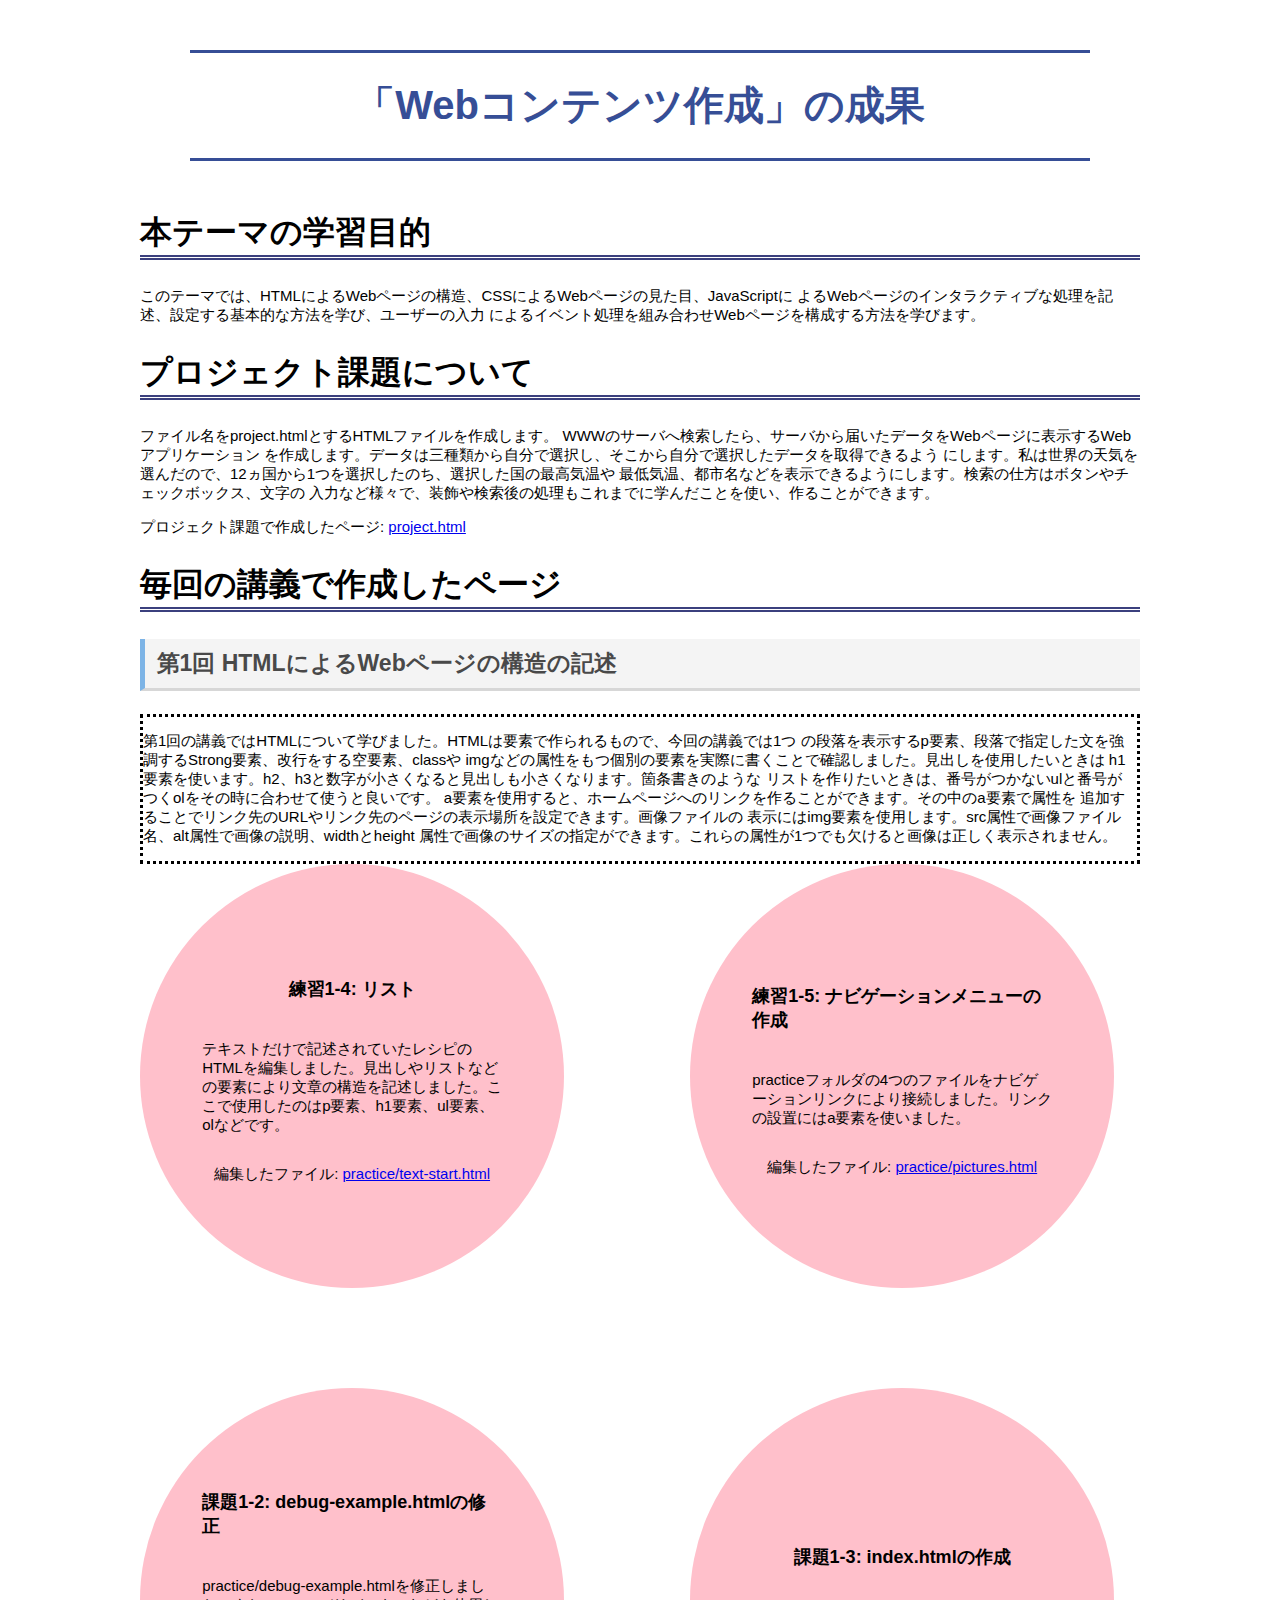
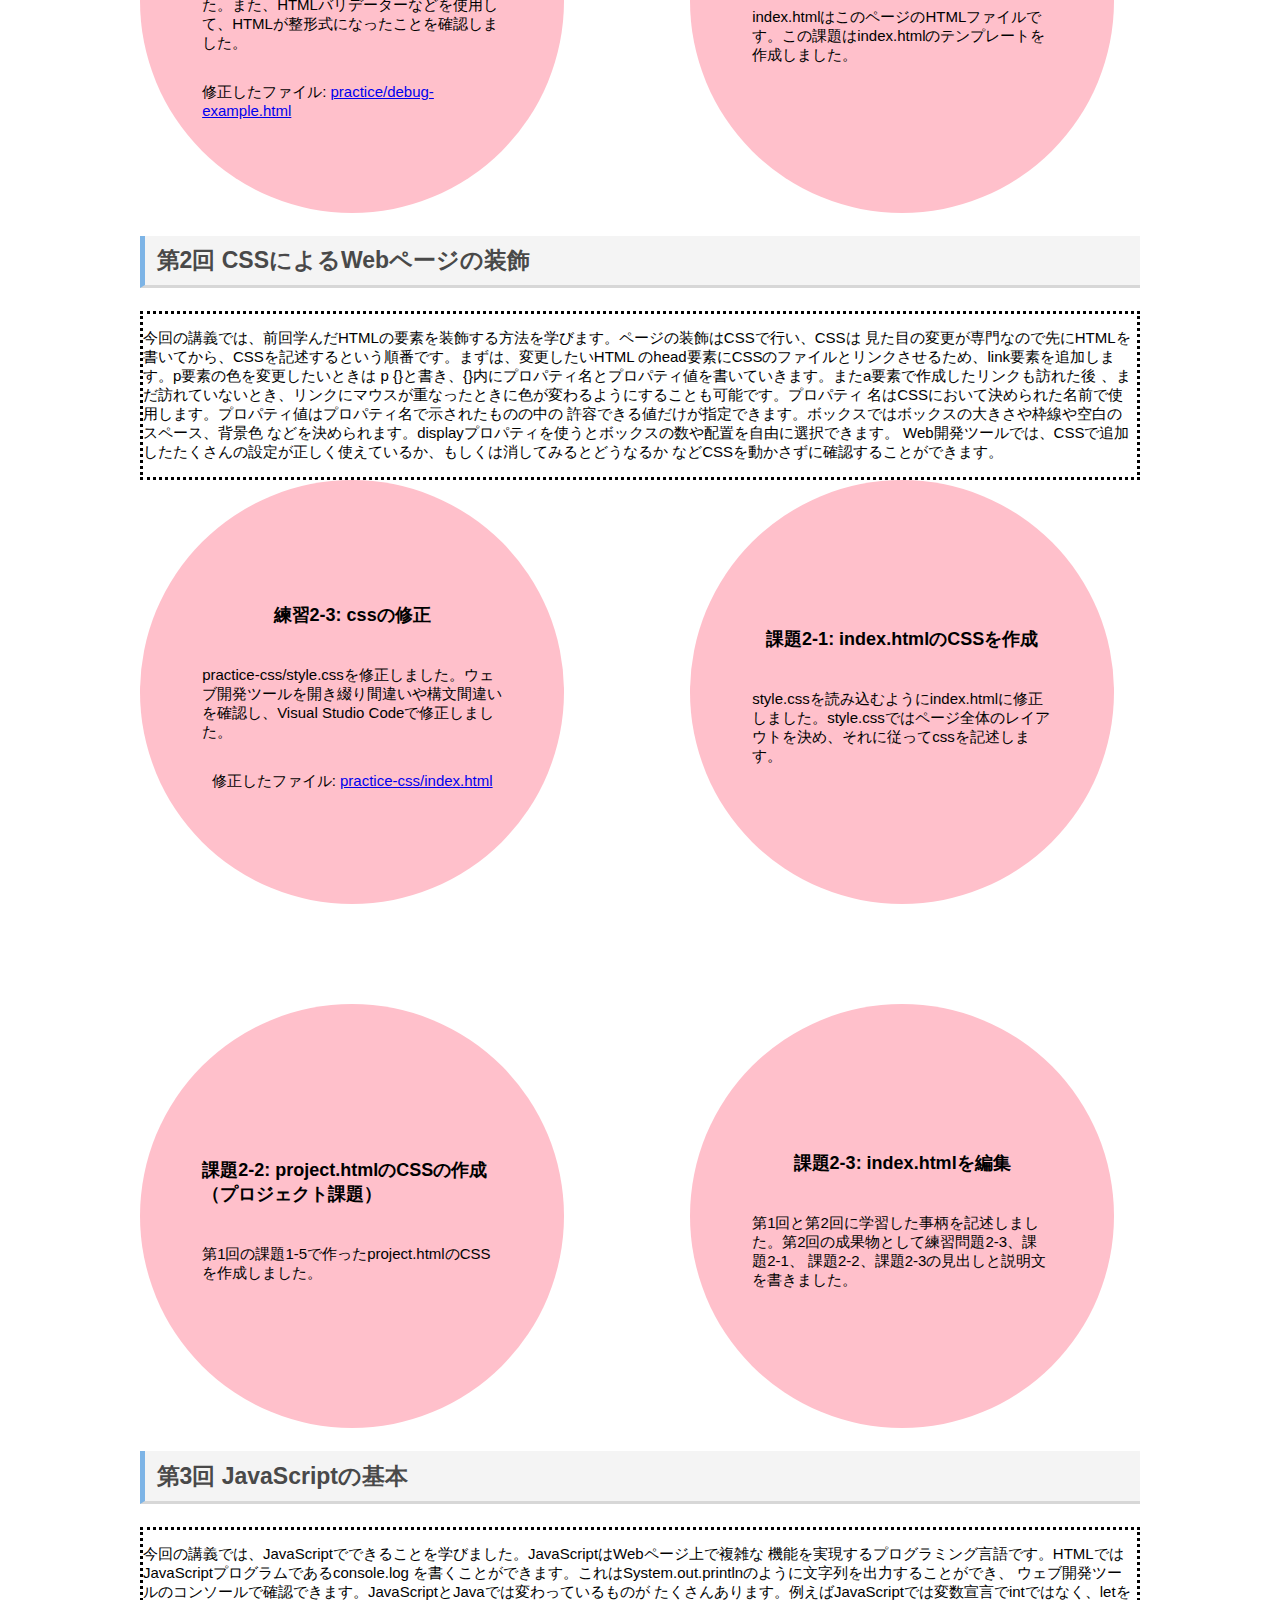
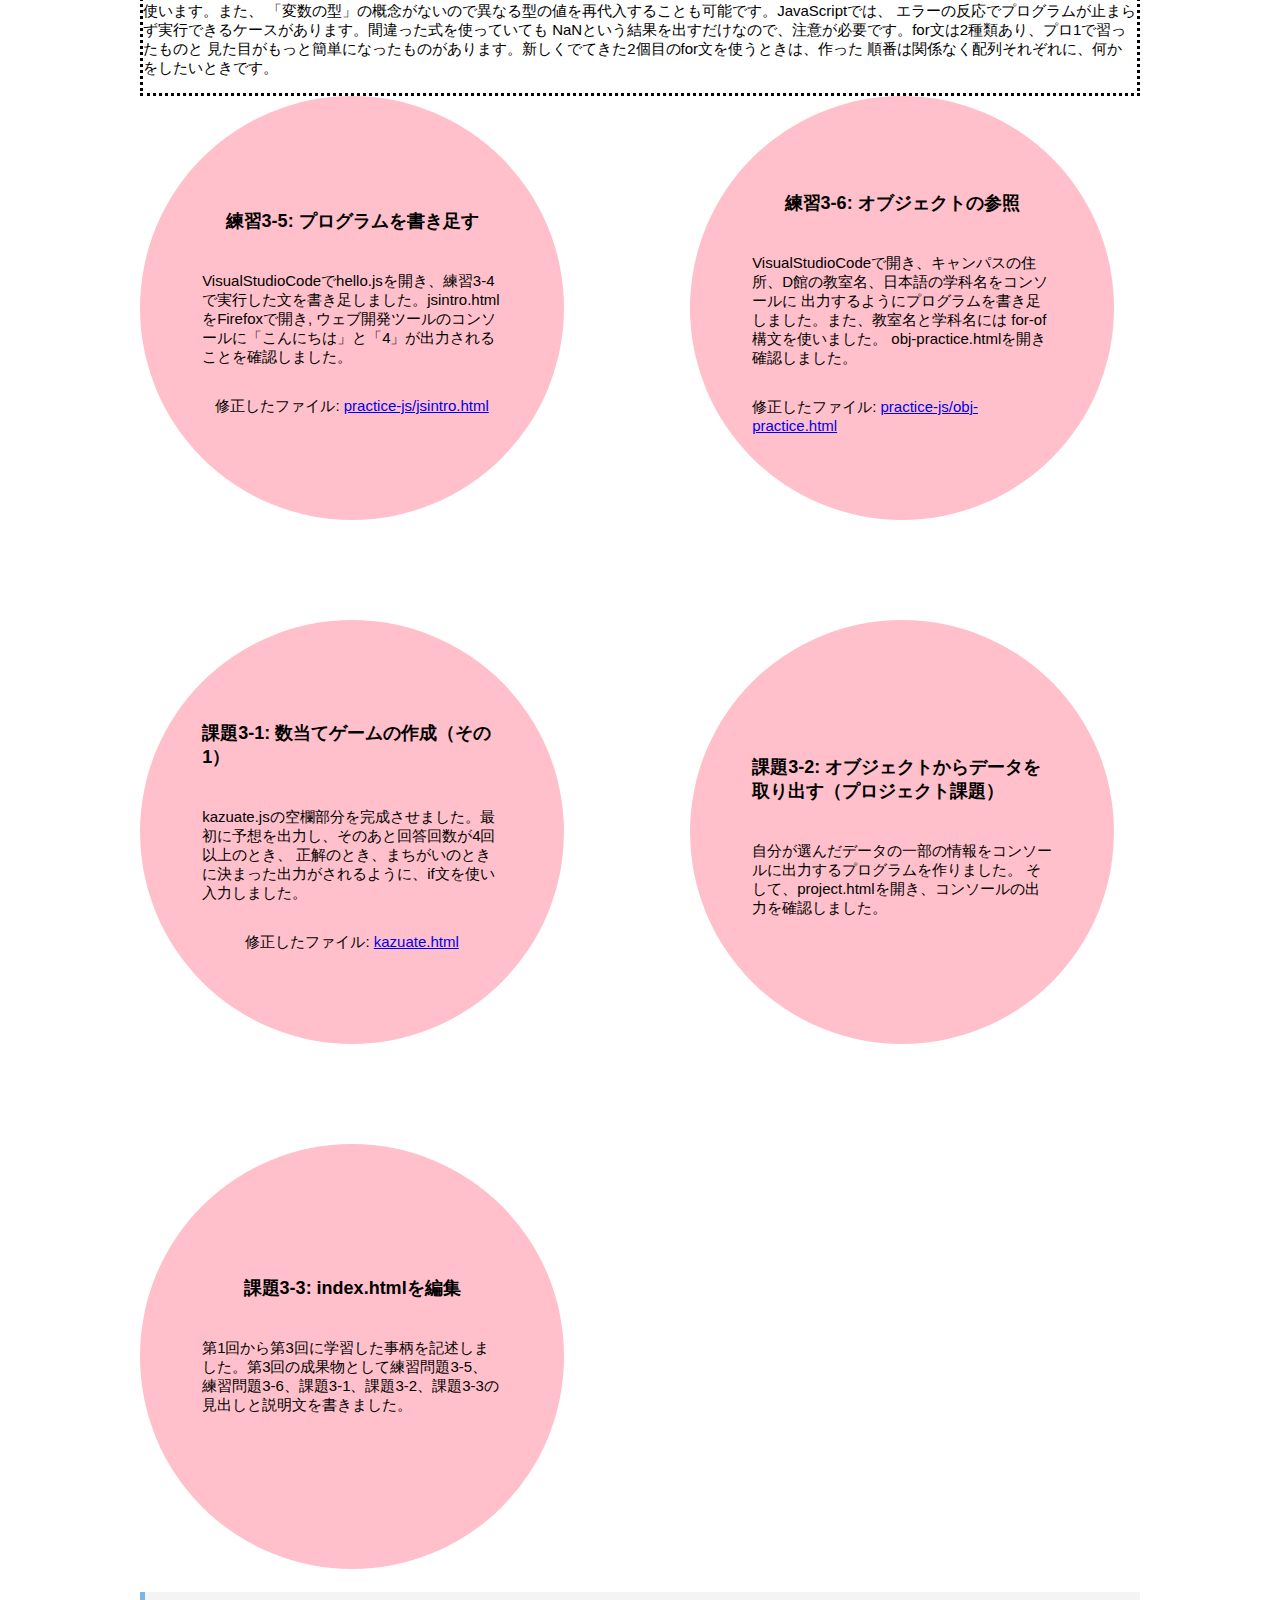
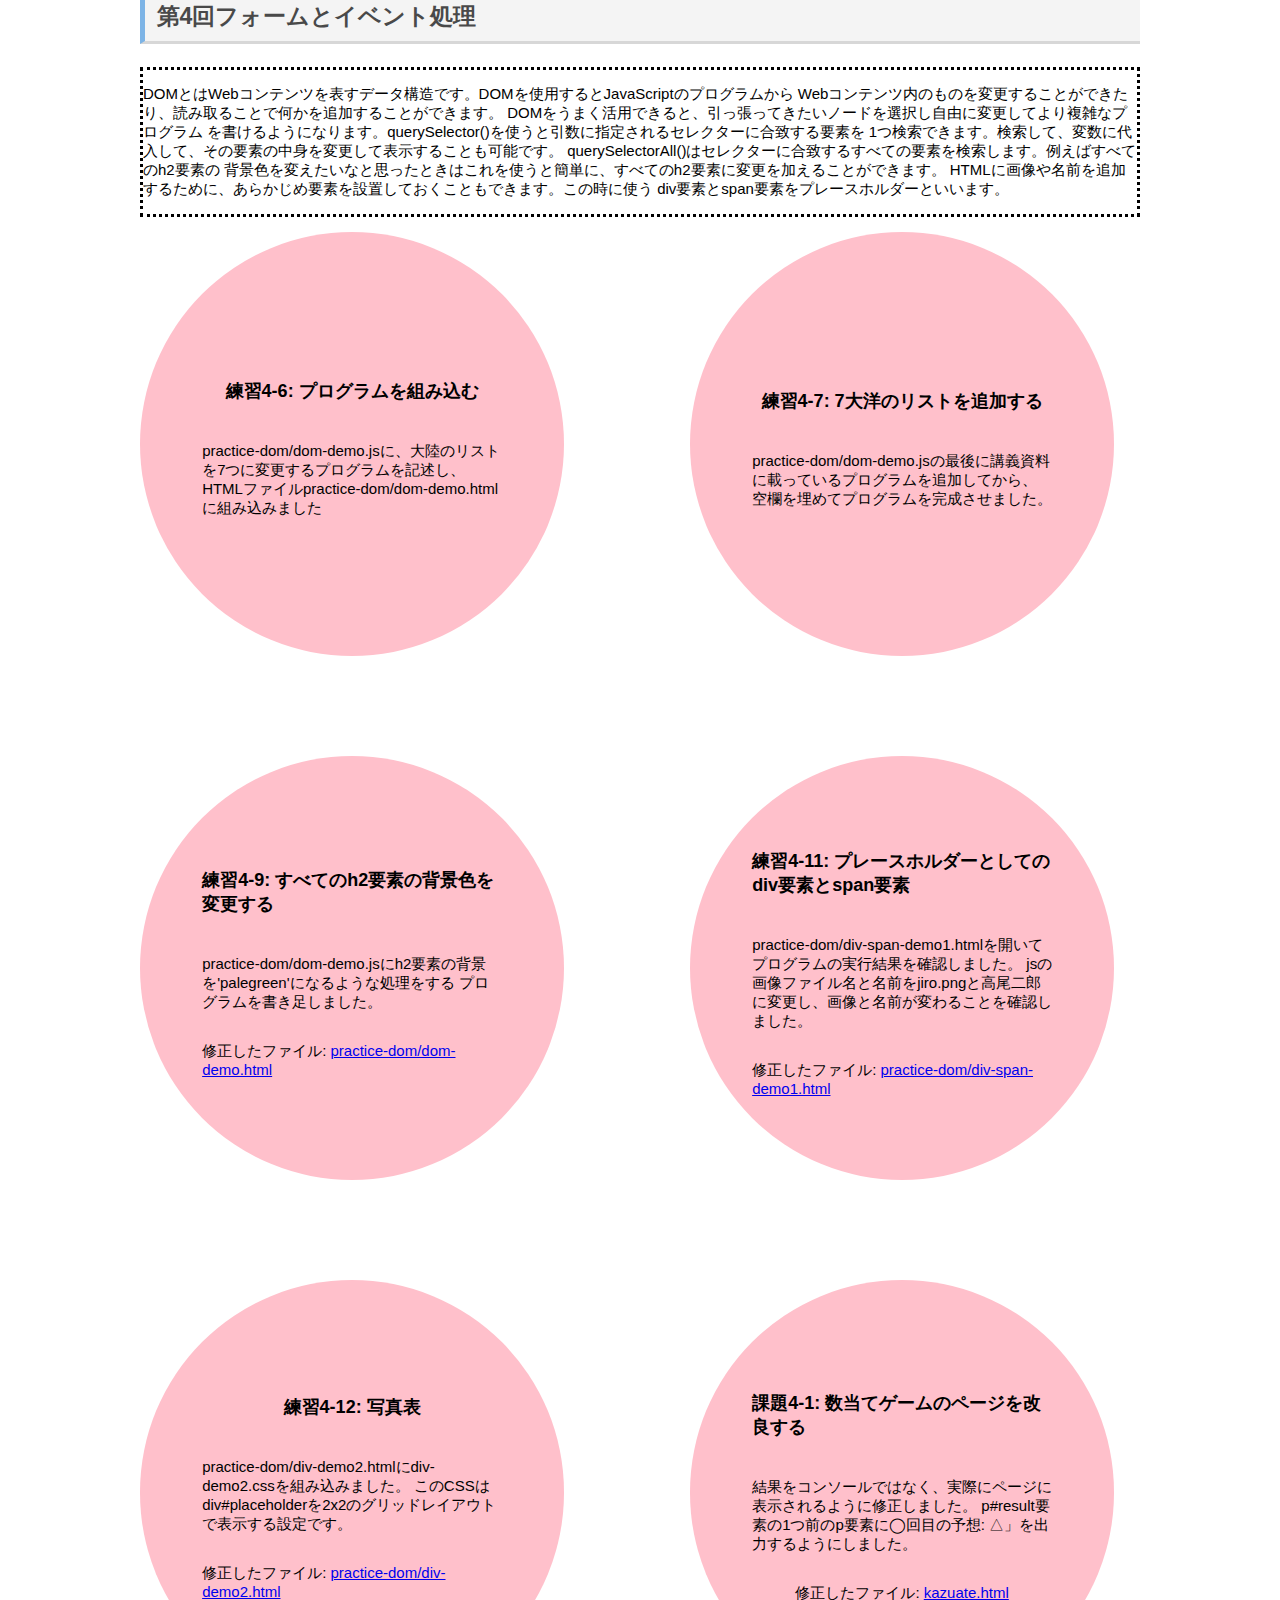
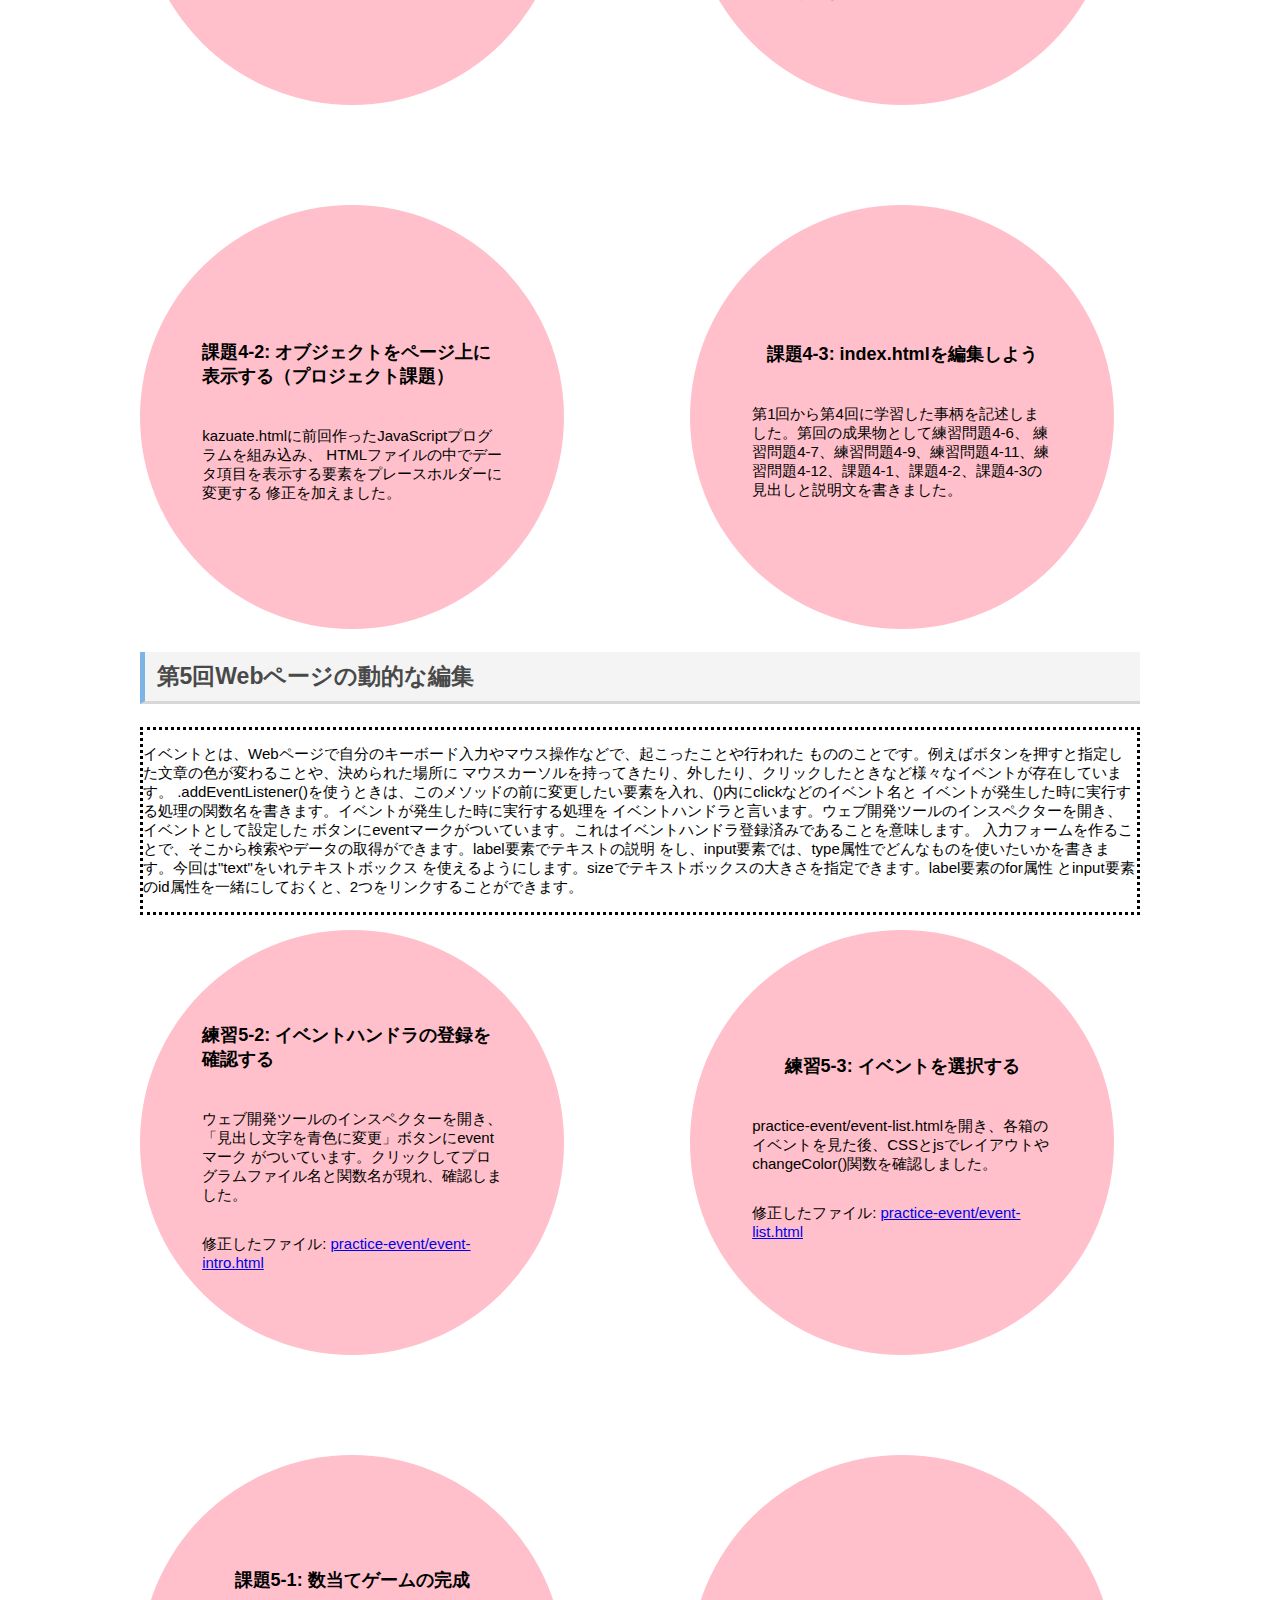
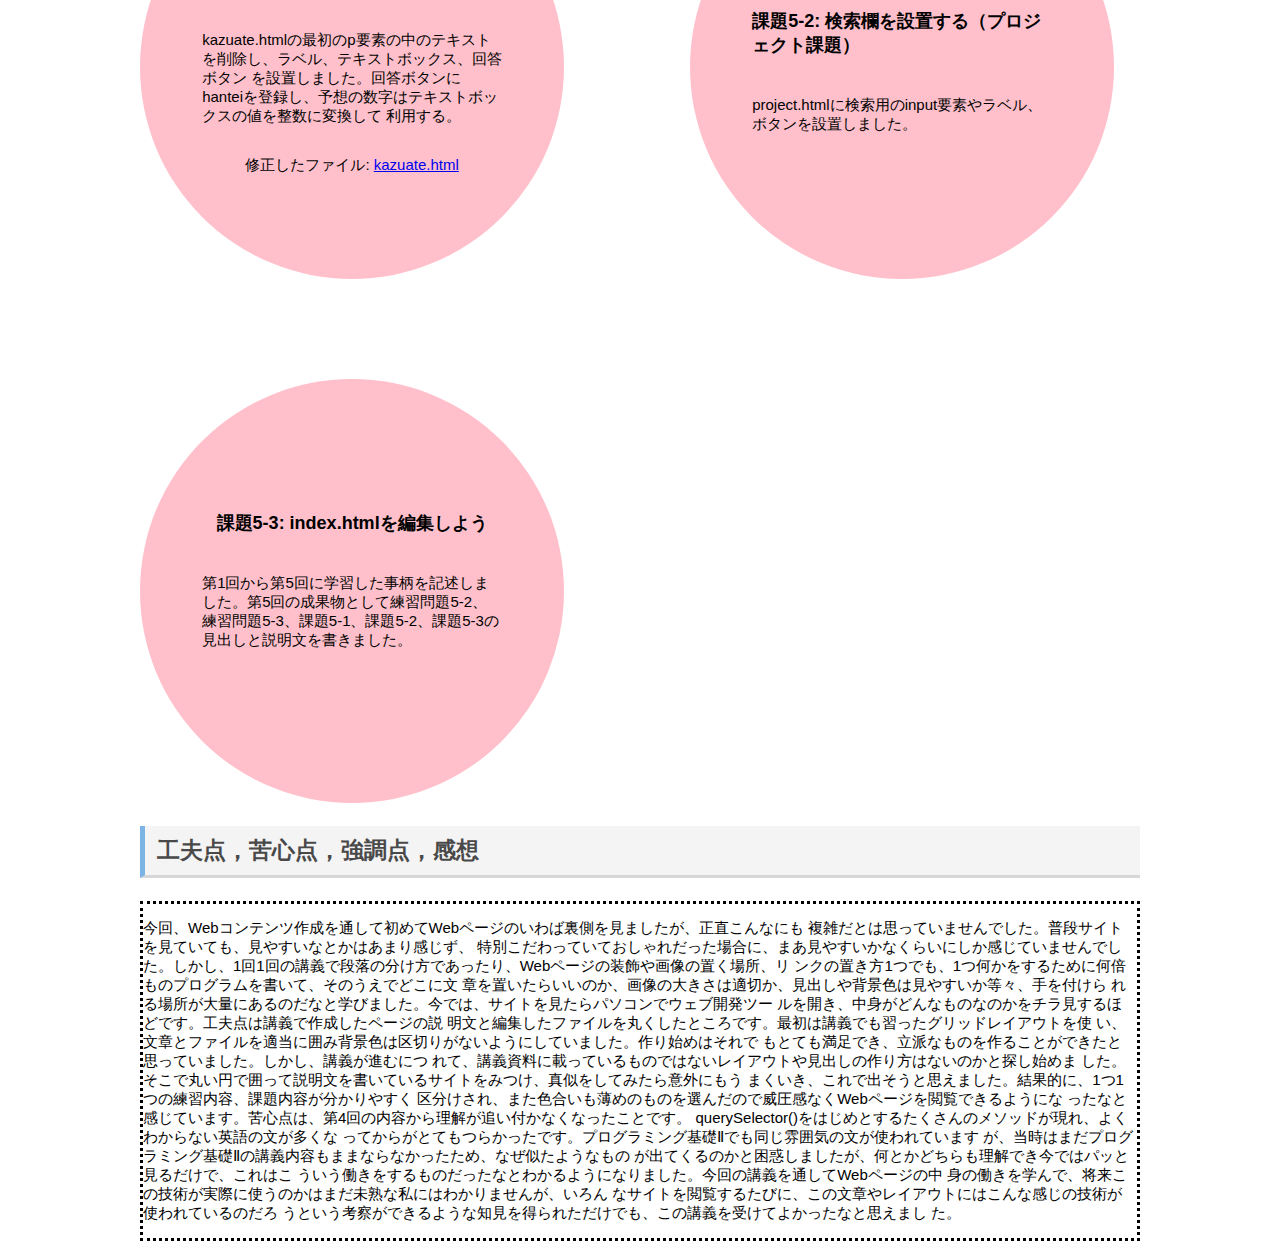
<file: index.html>
<!DOCTYPE html>
<html>
  <head>
    <meta charset="utf-8">
    <title>My test page</title>
    <link rel="stylesheet" href="style.css">
  </head>
  <body>
    <div class="daimei1">
      <h1>「Webコンテンツ作成」の成果</h1>
    </div>

    <div class="daimei2">
      <h2>本テーマの学習目的</h2>
    </div>

    <p>このテーマでは、HTMLによるWebページの構造、CSSによるWebページの見た目、JavaScriptに
        よるWebページのインタラクティブな処理を記述、設定する基本的な方法を学び、ユーザーの入力
        によるイベント処理を組み合わせWebページを構成する方法を学びます。
      </p>

    <div class="daimei2">
      <h2>プロジェクト課題について</h2>     
    </div>
    
    <p>ファイル名をproject.htmlとするHTMLファイルを作成します。
        WWWのサーバへ検索したら、サーバから届いたデータをWebページに表示するWebアプリケーション
        を作成します。データは三種類から自分で選択し、そこから自分で選択したデータを取得できるよう
        にします。私は世界の天気を選んだので、12ヵ国から1つを選択したのち、選択した国の最高気温や
        最低気温、都市名などを表示できるようにします。検索の仕方はボタンやチェックボックス、文字の
        入力など様々で、装飾や検索後の処理もこれまでに学んだことを使い、作ることができます。
      </p>
    <p>プロジェクト課題で作成したページ:
    <a href="project.html"target="_blank">project.html</a></p>

    <div class="daimei2">
      <h2>毎回の講義で作成したページ</h2>
    </div>

    <h3>第1回 HTMLによるWebページの構造の記述</h3>

      <div class="naiyo">
        <p>第1回の講義ではHTMLについて学びました。HTMLは要素で作られるもので、今回の講義では1つ
          の段落を表示するp要素、段落で指定した文を強調するStrong要素、改行をする空要素、classや
          imgなどの属性をもつ個別の要素を実際に書くことで確認しました。見出しを使用したいときは
          h1要素を使います。h2、h3と数字が小さくなると見出しも小さくなります。箇条書きのような
          リストを作りたいときは、番号がつかないulと番号がつくolをその時に合わせて使うと良いです。
          a要素を使用すると、ホームページへのリンクを作ることができます。その中のa要素で属性を
          追加することでリンク先のURLやリンク先のページの表示場所を設定できます。画像ファイルの
          表示にはimg要素を使用します。src属性で画像ファイル名、alt属性で画像の説明、widthとheight
          属性で画像のサイズの指定ができます。これらの属性が1つでも欠けると画像は正しく表示されません。
        </p>
      </div>

    <div class="zentai1">

      <div class="box">
        <h4>練習1-4: リスト</h4>

        <p>テキストだけで記述されていたレシピのHTMLを編集しました。見出しやリストなどの要素により文章の構造を記述しました。ここで使用したのはp要素、h1要素、ul要素、olなどです。</p>

        <p>編集したファイル:
        <a href="practice/text-start.html"target="_blank">practice/text-start.html</a></p>
      </div>

      <div class="box">
        <h4>練習1-5: ナビゲーションメニューの作成</h4>

        <p>practiceフォルダの4つのファイルをナビゲーションリンクにより接続しました。リンクの設置にはa要素を使いました。</p>

        <p>編集したファイル:
        <a href="practice/pictures.html"target="_blank">practice/pictures.html</a></p>
      </div>

      <div class="box">
        <h4>課題1-2: debug-example.htmlの修正</h4>

        <p>practice/debug-example.htmlを修正しました。また、HTMLバリデーターなどを使用して、HTMLが整形式になったことを確認しました。</p>

        <p>修正したファイル:
        <a href="practice/debug-example.html"target="_blank">practice/debug-example.html</a></p>
      </div>

      <div class="box">
        <h4>課題1-3: index.htmlの作成</h4>

        <p>index.htmlはこのページのHTMLファイルです。この課題はindex.htmlのテンプレートを作成しました。</p>
      </div>

    </div>

    <h3>第2回 CSSによるWebページの装飾</h3>

    <div class="naiyo">
      <p>
        今回の講義では、前回学んだHTMLの要素を装飾する方法を学びます。ページの装飾はCSSで行い、CSSは
        見た目の変更が専門なので先にHTMLを書いてから、CSSを記述するという順番です。まずは、変更したいHTML
        のhead要素にCSSのファイルとリンクさせるため、link要素を追加します。p要素の色を変更したいときは
        p {}と書き、{}内にプロパティ名とプロパティ値を書いていきます。またa要素で作成したリンクも訪れた後
        、まだ訪れていないとき、リンクにマウスが重なったときに色が変わるようにすることも可能です。プロパティ
        名はCSSにおいて決められた名前で使用します。プロパティ値はプロパティ名で示されたものの中の
        許容できる値だけが指定できます。ボックスではボックスの大きさや枠線や空白のスペース、背景色
        などを決められます。displayプロパティを使うとボックスの数や配置を自由に選択できます。
        Web開発ツールでは、CSSで追加したたくさんの設定が正しく使えているか、もしくは消してみるとどうなるか
        などCSSを動かさずに確認することができます。
      </p>
    </div>

    <div class="zentai2">
      <div class="box">
       <h4>練習2-3: cssの修正 </h4>

        <p>practice-css/style.cssを修正しました。ウェブ開発ツールを開き綴り間違いや構文間違いを確認し、Visual Studio Codeで修正しました。</p>

        <p>修正したファイル:
        <a href="practice-css/index.html"target="_blank">practice-css/index.html</a></p>
      </div>

      <div class="box">
        <h4>課題2-1: index.htmlのCSSを作成</h4>

        <p>style.cssを読み込むようにindex.htmlに修正しました。style.cssではページ全体のレイアウトを決め、それに従ってcssを記述します。</p>
      </div>

      <div class="box">
        <h4>課題2-2: project.htmlのCSSの作成（プロジェクト課題）</h4>

        <p>第1回の課題1-5で作ったproject.htmlのCSSを作成しました。</p>
      </div>

      <div class="box">
        <h4>課題2-3: index.htmlを編集</h4>

        <p>第1回と第2回に学習した事柄を記述しました。第2回の成果物として練習問題2-3、課題2-1、
          課題2-2、課題2-3の見出しと説明文を書きました。</p>
      </div>
     </div>

    <h3>第3回 JavaScriptの基本</h3>
      
      <div class="naiyo">
        <p>
          今回の講義では、JavaScriptでできることを学びました。JavaScriptはWebページ上で複雑な
          機能を実現するプログラミング言語です。HTMLではJavaScriptプログラムであるconsole.log
          を書くことができます。これはSystem.out.printlnのように文字列を出力することができ、
          ウェブ開発ツールのコンソールで確認できます。JavaScriptとJavaでは変わっているものが
          たくさんあります。例えばJavaScriptでは変数宣言でintではなく、letを使います。また、
          「変数の型」の概念がないので異なる型の値を再代入することも可能です。JavaScriptでは、
          エラーの反応でプログラムが止まらず実行できるケースがあります。間違った式を使っていても
          NaNという結果を出すだけなので、注意が必要です。for文は2種類あり、プロ1で習ったものと
          見た目がもっと簡単になったものがあります。新しくでてきた2個目のfor文を使うときは、作った
          順番は関係なく配列それぞれに、何かをしたいときです。
        </p>
      </div> 
     
     <div class="zentai3">

      <div class="box">
       <h4>練習3-5: プログラムを書き足す</h4>

        <p>VisualStudioCodeでhello.jsを開き、練習3-4で実行した文を書き足しました。jsintro.htmlをFirefoxで開き,
          ウェブ開発ツールのコンソールに「こんにちは」と「4」が出力されることを確認しました。</p>

        <p>修正したファイル:
        <a href="practice-js/jsintro.html"target="_blank">practice-js/jsintro.html</a></p>
      </div>

      <div class="box">
        <h4>練習3-6: オブジェクトの参照</h4>

        <p>VisualStudioCodeで開き、キャンパスの住所、D館の教室名、日本語の学科名をコンソールに
          出力するようにプログラムを書き足しました。また、教室名と学科名には for-of構文を使いました。
          obj-practice.htmlを開き確認しました。</p>

        <p>修正したファイル:
        <a href="practice-js/obj-practice.html"target="_blank">practice-js/obj-practice.html</a></p>
      </div>

      <div class="box">
        <h4>課題3-1: 数当てゲームの作成（その1）</h4>

        <p>kazuate.jsの空欄部分を完成させました。最初に予想を出力し、そのあと回答回数が4回以上のとき、
          正解のとき、まちがいのときに決まった出力がされるように、if文を使い入力しました。</p>

        <p>修正したファイル:
        <a href="kazuate.html"target="_blank">kazuate.html</a></p>
      </div>

      <div class="box">
        <h4>課題3-2: オブジェクトからデータを取り出す（プロジェクト課題）</h4>

        <p>自分が選んだデータの一部の情報をコンソールに出力するプログラムを作りました。
          そして、project.htmlを開き、コンソールの出力を確認しました。</p>
      </div>

      <div class="box">
        <h4>課題3-3: index.htmlを編集</h4>

        <p>第1回から第3回に学習した事柄を記述しました。第3回の成果物として練習問題3-5、
           練習問題3-6、課題3-1、課題3-2、課題3-3の見出しと説明文を書きました。</p>
        <p></p>
      </div>
     </div>

    <h3>第4回フォームとイベント処理</h3>

    <div class="naiyo">
      <p>
        DOMとはWebコンテンツを表すデータ構造です。DOMを使用するとJavaScriptのプログラムから
        Webコンテンツ内のものを変更することができたり、読み取ることで何かを追加することができます。
        DOMをうまく活用できると、引っ張ってきたいノードを選択し自由に変更してより複雑なプログラム
        を書けるようになります。querySelector()を使うと引数に指定されるセレクターに合致する要素を
        1つ検索できます。検索して、変数に代入して、その要素の中身を変更して表示することも可能です。
        querySelectorAll()はセレクターに合致するすべての要素を検索します。例えばすべてのh2要素の
        背景色を変えたいなと思ったときはこれを使うと簡単に、すべてのh2要素に変更を加えることができます。
        HTMLに画像や名前を追加するために、あらかじめ要素を設置しておくこともできます。この時に使う
        div要素とspan要素をプレースホルダーといいます。
      </p>
    </div> 

      <p></p>
      <div class="zentai4">

        <div class="box">
          <h4>練習4-6: プログラムを組み込む</h4>

          <p>practice-dom/dom-demo.jsに、大陸のリストを7つに変更するプログラムを記述し、
            HTMLファイルpractice-dom/dom-demo.htmlに組み込みました
          </p>
        </div>

        <div class="box">
          <h4>練習4-7: 7大洋のリストを追加する</h4>

          <p>practice-dom/dom-demo.jsの最後に講義資料に載っているプログラムを追加してから、
            空欄を埋めてプログラムを完成させました。
          </p>
        </div>

        <div class="box">
          <h4>練習4-9: すべてのh2要素の背景色を変更する</h4>

          <p>practice-dom/dom-demo.jsにh2要素の背景を'palegreen'になるような処理をする
            プログラムを書き足しました。
          </p>

          <p>修正したファイル:
          <a href="practice-dom/dom-demo.html"target="_blank">practice-dom/dom-demo.html</a></p>
        </div>

        <div class="box">
          <h4>練習4-11: プレースホルダーとしてのdiv要素とspan要素</h4>

          <p>practice-dom/div-span-demo1.htmlを開いてプログラムの実行結果を確認しました。
            jsの画像ファイル名と名前をjiro.pngと高尾二郎に変更し、画像と名前が変わることを確認しました。
          </p>

          <p>修正したファイル:
          <a href="practice-dom/div-span-demo1.html"target="_blank">practice-dom/div-span-demo1.html</a></p>
        </div>

        <div class="box">
          <h4>練習4-12: 写真表</h4>

          <p>practice-dom/div-demo2.htmlにdiv-demo2.cssを組み込みました。
            このCSSはdiv#placeholderを2x2のグリッドレイアウトで表示する設定です。
          </p>

          <p>修正したファイル:
            <a href="practice-dom/div-demo2.html"target="_blank">practice-dom/div-demo2.html</a></p>
        </div>

        <div class="box">
          <h4>課題4-1: 数当てゲームのページを改良する</h4>

          <p>結果をコンソールではなく、実際にページに表示されるように修正しました。
            p#result要素の1つ前のp要素に◯回目の予想: △」を出力するようにしました。
          </p>

          <p>修正したファイル:
            <a href="kazuate.html"target="_blank">kazuate.html</a></p>
        </div>

        <div class="box">
          <h4>課題4-2: オブジェクトをページ上に表示する（プロジェクト課題）</h4>

          <p>kazuate.htmlに前回作ったJavaScriptプログラムを組み込み、
            HTMLファイルの中でデータ項目を表示する要素をプレースホルダーに変更する
            修正を加えました。
          </p>
        </div>

        <div class="box">
          <h4>課題4-3: index.htmlを編集しよう</h4>

          <p>第1回から第4回に学習した事柄を記述しました。第回の成果物として練習問題4-6、
            練習問題4-7、練習問題4-9、練習問題4-11、練習問題4-12、課題4-1、課題4-2、課題4-3の見出しと説明文を書きました。
          </p>
        </div>
      </div>

    <h3>第5回Webページの動的な編集</h3>

    <div class="naiyo">
      <p>
        イベントとは、Webページで自分のキーボード入力やマウス操作などで、起こったことや行われた
        もののことです。例えばボタンを押すと指定した文章の色が変わることや、決められた場所に
        マウスカーソルを持ってきたり、外したり、クリックしたときなど様々なイベントが存在しています。
        .addEventListener()を使うときは、このメソッドの前に変更したい要素を入れ、()内にclickなどのイベント名と
        イベントが発生した時に実行する処理の関数名を書きます。イベントが発生した時に実行する処理を
        イベントハンドラと言います。ウェブ開発ツールのインスペクターを開き、イベントとして設定した
        ボタンにeventマークがついています。これはイベントハンドラ登録済みであることを意味します。
        入力フォームを作ることで、そこから検索やデータの取得ができます。label要素でテキストの説明
        をし、input要素では、type属性でどんなものを使いたいかを書きます。今回は"text"をいれテキストボックス
        を使えるようにします。sizeでテキストボックスの大きさを指定できます。label要素のfor属性
        とinput要素のid属性を一緒にしておくと、2つをリンクすることができます。
      </p>
    </div> 

      <p></p>
      <div class="zentai5">

        <div class="box">
          <h4>練習5-2: イベントハンドラの登録を確認する</h4>

        <p>ウェブ開発ツールのインスペクターを開き、「見出し文字を青色に変更」ボタンにeventマーク
          がついています。クリックしてプログラムファイル名と関数名が現れ、確認しました。
        </p>

       <p>修正したファイル:
       <a href="practice-event/event-intro.html"target="_blank">practice-event/event-intro.html</a></p>
     </div>

     <div class="box">
       <h4>練習5-3: イベントを選択する</h4>

       <p>practice-event/event-list.htmlを開き、各箱のイベントを見た後、CSSとjsでレイアウトや
        changeColor()関数を確認しました。
       </p>

       <p>修正したファイル:
       <a href="practice-event/event-list.html"target="_blank">practice-event/event-list.html</a></p>
     </div>

     <div class="box">
       <h4>課題5-1: 数当てゲームの完成</h4>

       <p>kazuate.htmlの最初のp要素の中のテキストを削除し、ラベル、テキストボックス、回答ボタン
        を設置しました。回答ボタンにhanteiを登録し、予想の数字はテキストボックスの値を整数に変換して
        利用する。
       </p>

       <p>修正したファイル:
       <a href="kazuate.html"target="_blank">kazuate.html</a></p>
     </div>

     <div class="box">
       <h4>課題5-2: 検索欄を設置する（プロジェクト課題）</h4>

       <p>project.htmlに検索用のinput要素やラベル、ボタンを設置しました。</p>
     </div>

     <div class="box">
       <h4>課題5-3: index.htmlを編集しよう</h4>

       <p>第1回から第5回に学習した事柄を記述しました。第5回の成果物として練習問題5-2、
          練習問題5-3、課題5-1、課題5-2、課題5-3の見出しと説明文を書きました。</p>
       <p></p>
     </div>
      </div>

     <h3>工夫点，苦心点，強調点，感想</h3>

     <div class="naiyo">
        <p>
          今回、Webコンテンツ作成を通して初めてWebページのいわば裏側を見ましたが、正直こんなにも
          複雑だとは思っていませんでした。普段サイトを見ていても、見やすいなとかはあまり感じず、
          特別こだわっていておしゃれだった場合に、まあ見やすいかなくらいにしか感じていませんでし
          た。しかし、1回1回の講義で段落の分け方であったり、Webページの装飾や画像の置く場所、リ
          ンクの置き方1つでも、1つ何かをするために何倍ものプログラムを書いて、そのうえでどこに文
          章を置いたらいいのか、画像の大きさは適切か、見出しや背景色は見やすいか等々、手を付けら
          れる場所が大量にあるのだなと学びました。今では、サイトを見たらパソコンでウェブ開発ツー
          ルを開き、中身がどんなものなのかをチラ見するほどです。工夫点は講義で作成したページの説
          明文と編集したファイルを丸くしたところです。最初は講義でも習ったグリッドレイアウトを使
          い、文章とファイルを適当に囲み背景色は区切りがないようにしていました。作り始めはそれで
          もとても満足でき、立派なものを作ることができたと思っていました。しかし、講義が進むにつ
          れて、講義資料に載っているものではないレイアウトや見出しの作り方はないのかと探し始めま
          した。そこで丸い円で囲って説明文を書いているサイトをみつけ、真似をしてみたら意外にもう
          まくいき、これで出そうと思えました。結果的に、1つ1つの練習内容、課題内容が分かりやすく
          区分けされ、また色合いも薄めのものを選んだので威圧感なくWebページを閲覧できるようにな
          ったなと感じています。苦心点は、第4回の内容から理解が追い付かなくなったことです。
          querySelector()をはじめとするたくさんのメソッドが現れ、よくわからない英語の文が多くな
          ってからがとてもつらかったです。プログラミング基礎Ⅱでも同じ雰囲気の文が使われています
          が、当時はまだプログラミング基礎Ⅱの講義内容もままならなかったため、なぜ似たようなもの
          が出てくるのかと困惑しましたが、何とかどちらも理解でき今ではパッと見るだけで、これはこ
          ういう働きをするものだったなとわかるようになりました。今回の講義を通してWebページの中
          身の働きを学んで、将来この技術が実際に使うのかはまだ未熟な私にはわかりませんが、いろん
          なサイトを閲覧するたびに、この文章やレイアウトにはこんな感じの技術が使われているのだろ
          うという考察ができるような知見を得られただけでも、この講義を受けてよかったなと思えまし
          た。
        </p>
      </div> 


  </body>
</html>
</file>
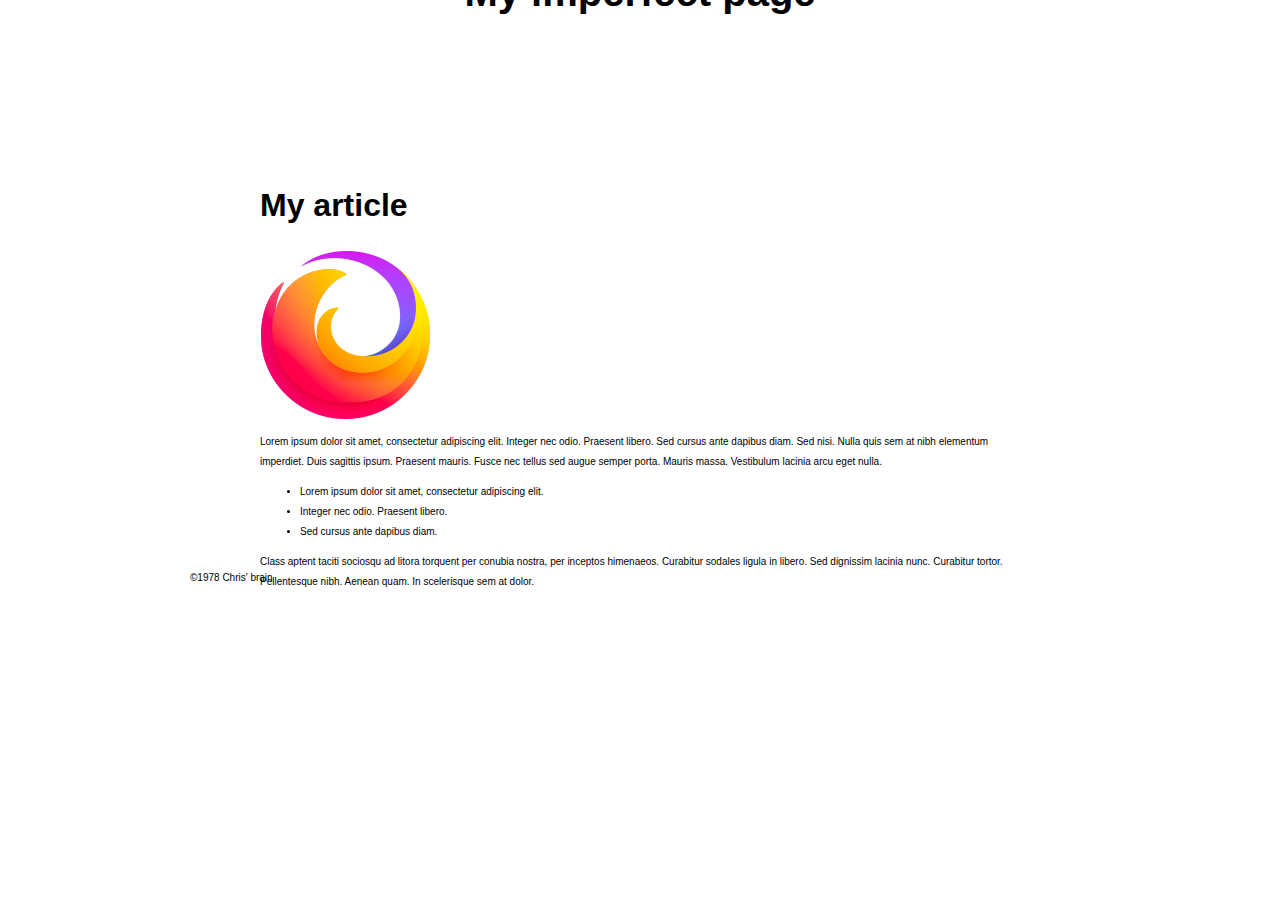
<file: practice-css/index.html>
<!DOCTYPE html>
<html>
  <head>
    <meta charset="utf-8">
    <title>Debugging CSS</title>
    <link rel="stylesheet" href="style.css">
  </head>
  <body>
    <header>
      <h1>My imperfect page</h1>
    </header> 

    <main>

      <h2>My article</h2>

      <img src="logo.png" alt="firefox logo">

      <p>Lorem ipsum dolor sit amet, consectetur adipiscing elit. Integer nec odio. Praesent libero. Sed cursus ante dapibus diam. Sed nisi. Nulla quis sem at nibh elementum imperdiet. Duis sagittis ipsum. Praesent mauris. Fusce nec tellus sed augue semper porta. Mauris massa. Vestibulum lacinia arcu eget nulla.</p>

      <ul>
        <li>Lorem ipsum dolor sit amet, consectetur adipiscing elit.</li>
        <li>Integer nec odio. Praesent libero.</li>
        <li>Sed cursus ante dapibus diam.</li>
      </ul>

      <p>Class aptent taciti sociosqu ad litora torquent per conubia nostra, per inceptos himenaeos. Curabitur sodales ligula in libero. Sed dignissim lacinia nunc. Curabitur tortor. Pellentesque nibh. Aenean quam. In scelerisque sem at dolor.</p>
      
    </main>

    <footer>
      <p>&copy;1978 Chris' brain</p>
    </footer>  
  </body>
</html>
</file>
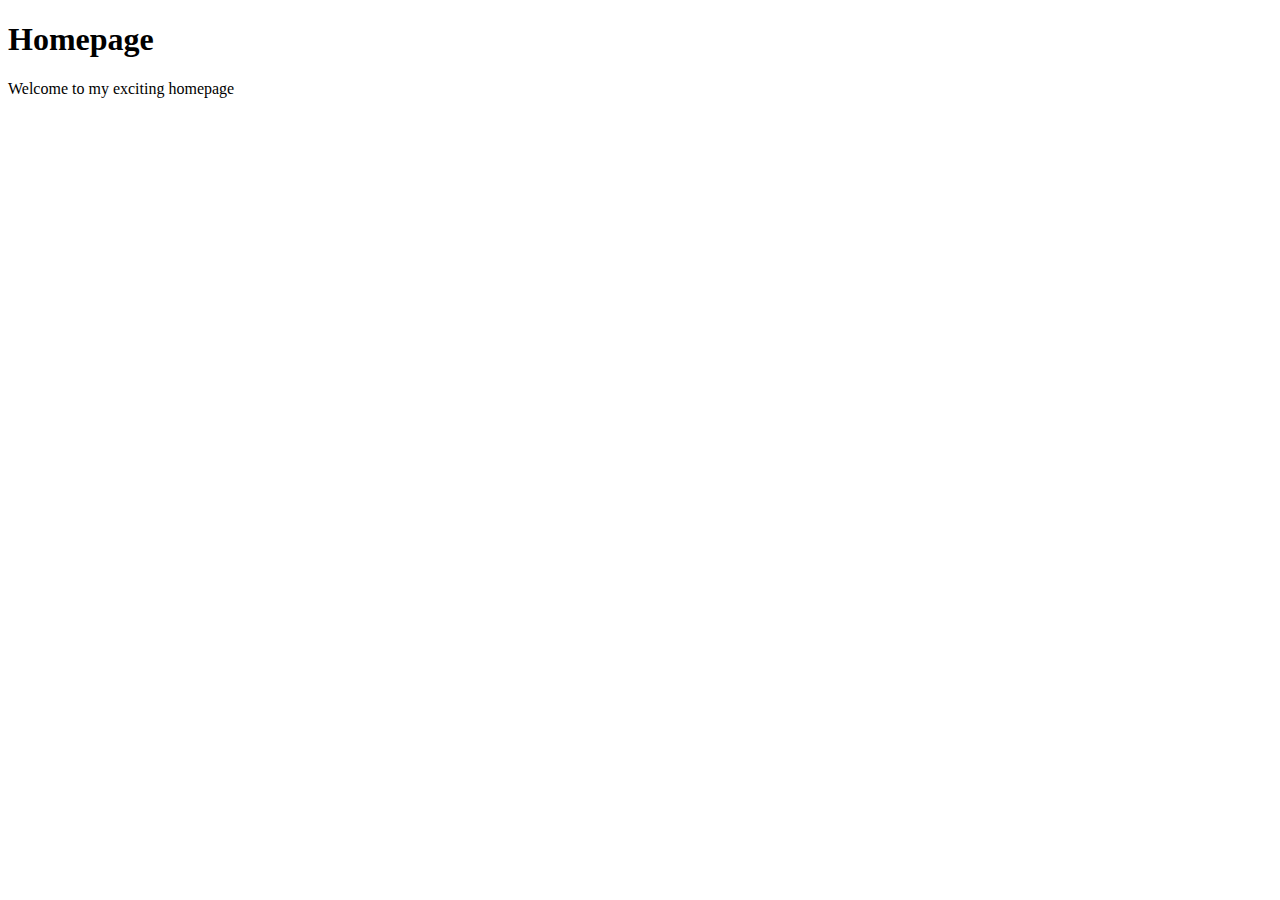
<file: practice/index.html>
<!DOCTYPE html>
<html>
  <head>
    <meta charset="utf-8">
    <title>Homepage</title>
  </head>

  <body>
    <!-- put navigation menu just below here -->

    <h1>Homepage</h1>

    <p>Welcome to my exciting homepage</p>
  </body>
</html>
</file>
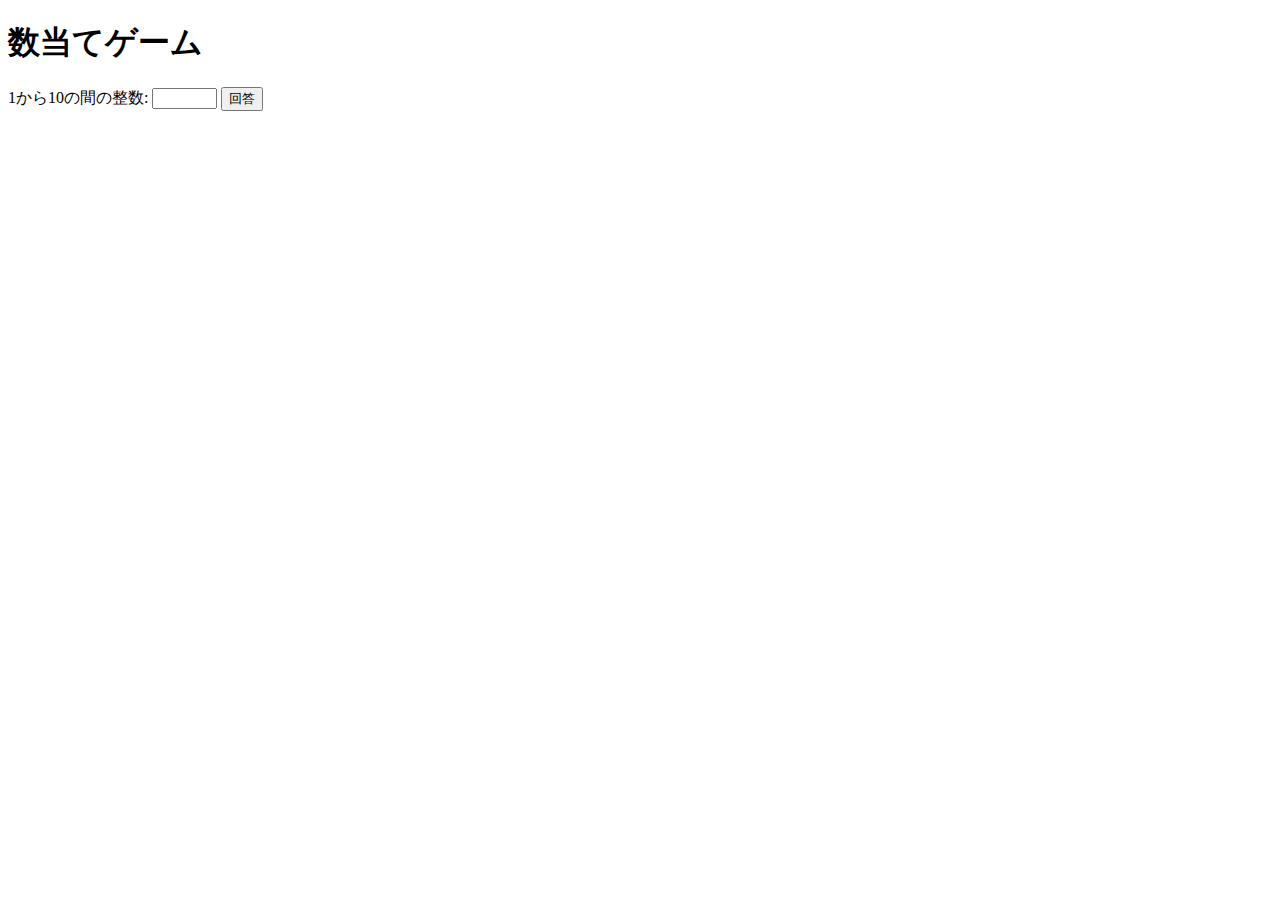
<file: kazuate.html>
<!DOCTYPE html>
<html>
  <head>
    <meta charset="utf-8">
    <title>数当てゲーム</title>
        <script src="kazuate.js" defer></script>
  </head>

  <body>
    <h1>数当てゲーム</h1>

    <label for="seisuu">1から10の間の整数: </label>
	  <input type="text" name="seisuu" id="seisuu" size="5">
	  <button id="print">回答</button>

    <p id="answer"><span id="kaisu"></span> <span id="yosou"></span></p>
    <p id="result"></p>
  </body>
</html>
</file>
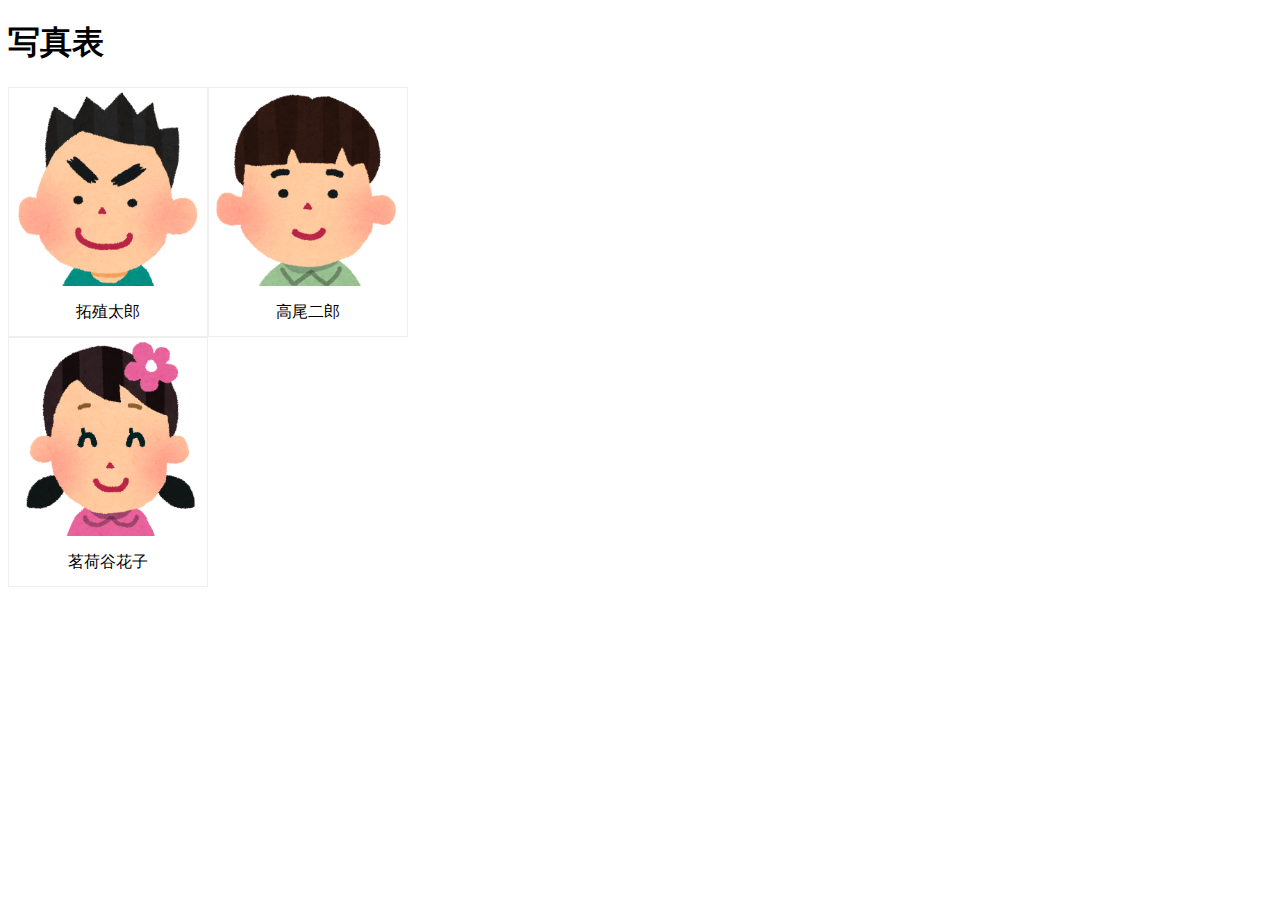
<file: practice-dom/div-demo2.html>
<!DOCTYPE html>
<html>
  <head>
    <title>写真表</title>
    <link rel="stylesheet" href="div-demo2.css">
	  <script src="div-demo2.js" defer></script>
  </head>

  <body>
    <h1>写真表</h1>
    <div id="placeholder"></div>
  </body>
</html>
</file>
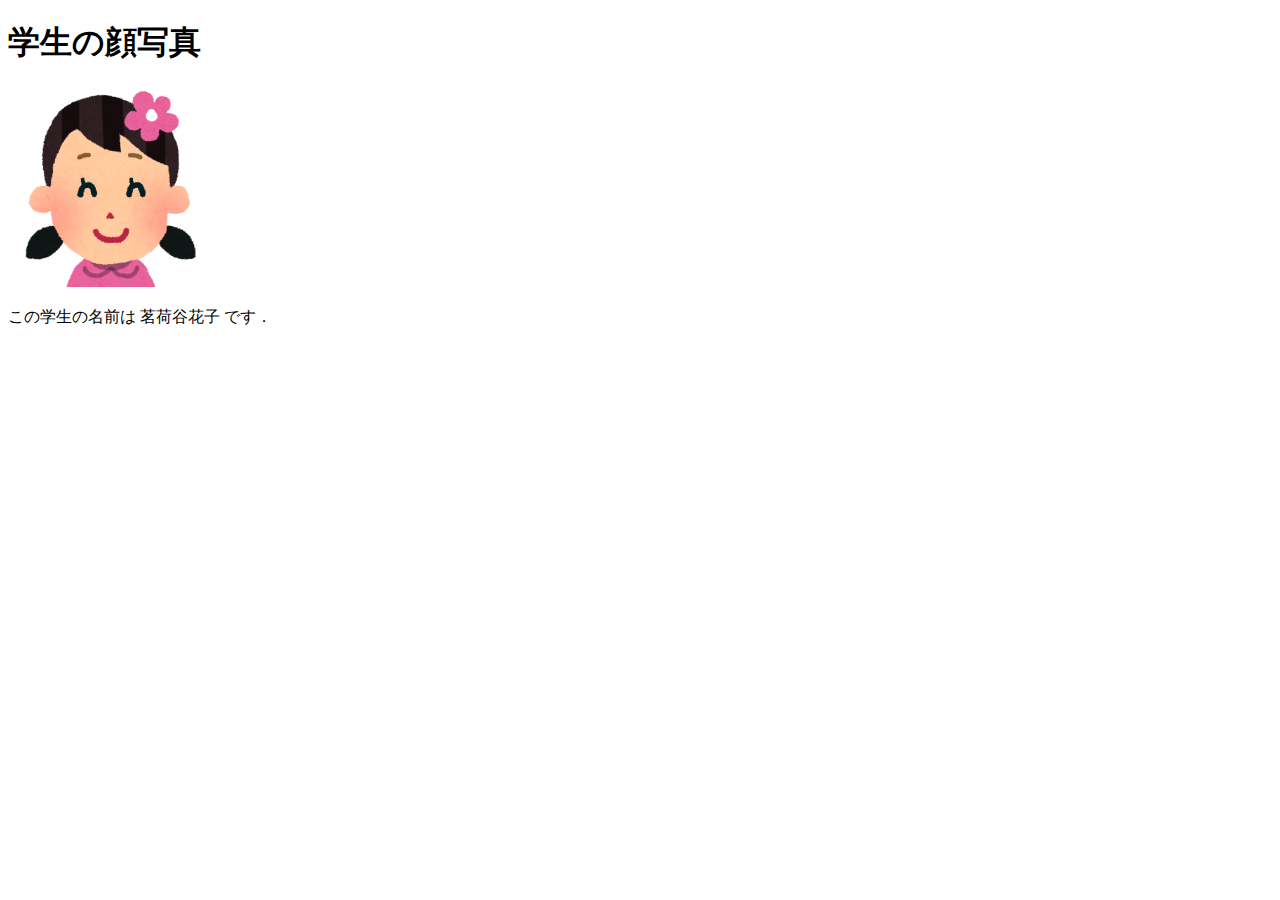
<file: practice-dom/div-span-demo1.html>
<!DOCTYPE html>
<html>
  <head>
    <title>学生の顔写真と名前</title>
	<script src="div-span-demo1.js" defer></script>
  </head>

  <body>
    <h1>学生の顔写真</h1>
    <div id="face"></div>
    <p>この学生の名前は <span id="name"></span> です．</p>
  </body>
</html>
</file>
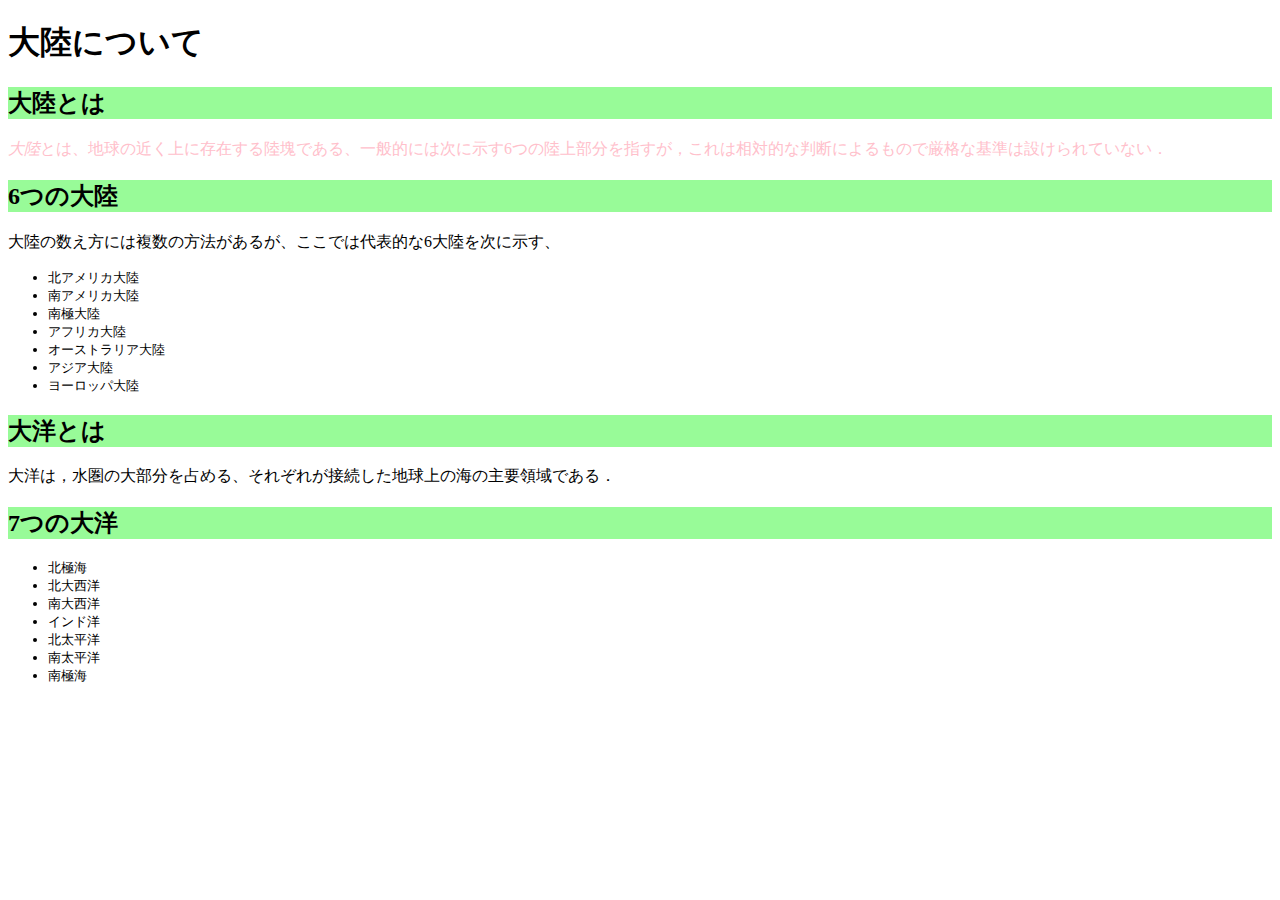
<file: practice-dom/dom-demo.html>
<!DOCTYPE html>
<html>
  <head>
    <title>大陸について</title>
    <link rel="stylesheet" href="dom-demo.css">
    <script src="dom-demo.js" defer></script>
  </head>

  <body>
      <h1>大陸について</h1>
      <h2>大陸とは</h2>
      <p id="definition"><em>大陸</em>とは、地球の近く上に存在する陸塊である、一般的には次に示す6つの陸上部分を指すが，これは相対的な判断によるもので厳格な基準は設けられていない．</p>
      <h2>6つの大陸</h2>
      <p>大陸の数え方には複数の方法があるが、ここでは代表的な6大陸を次に示す、</p>
      <ul>
          <li id="NA" class="na">北アメリカ大陸</li>
          <li id="SA">南アメリカ大陸</li>
          <li id="SP">南極大陸</li>
          <li id="AF">アフリカ大陸</li>
          <li id="EU">ユーラシア大陸</li>
          <li id="AU">オーストラリア大陸</li>
      </ul>

      <h2 id="aboutOcean">大洋とは</h2>

      <p>大洋は，水圏の大部分を占める、それぞれが接続した地球上の海の主要領域である．</p>

      <h2 id="sevenOcean">7つの大洋</h2>

  </body>
</html>
</file>
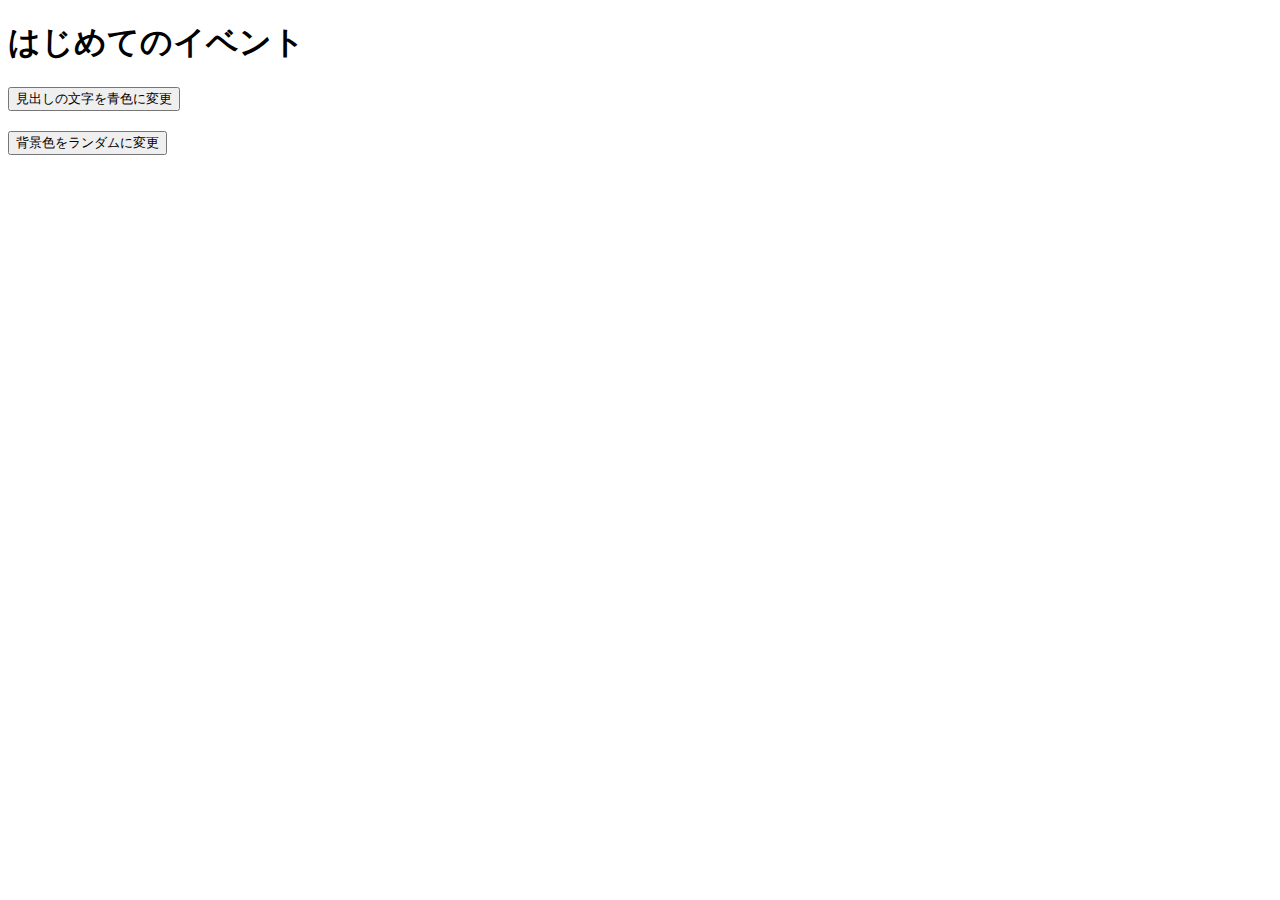
<file: practice-event/event-intro.html>
<!DOCTYPE html>
<html>
  <head>
    <title>はじめてのイベント</title>
	<link rel="stylesheet" href="event-intro.css">
	<script src="event-intro.js" defer></script>
  </head>

  <body>
    <h1>はじめてのイベント</h1>
	  <button id="blue">見出しの文字を青色に変更</button>
	  <button id="random">背景色をランダムに変更</button>
  </body>
</html>
</file>
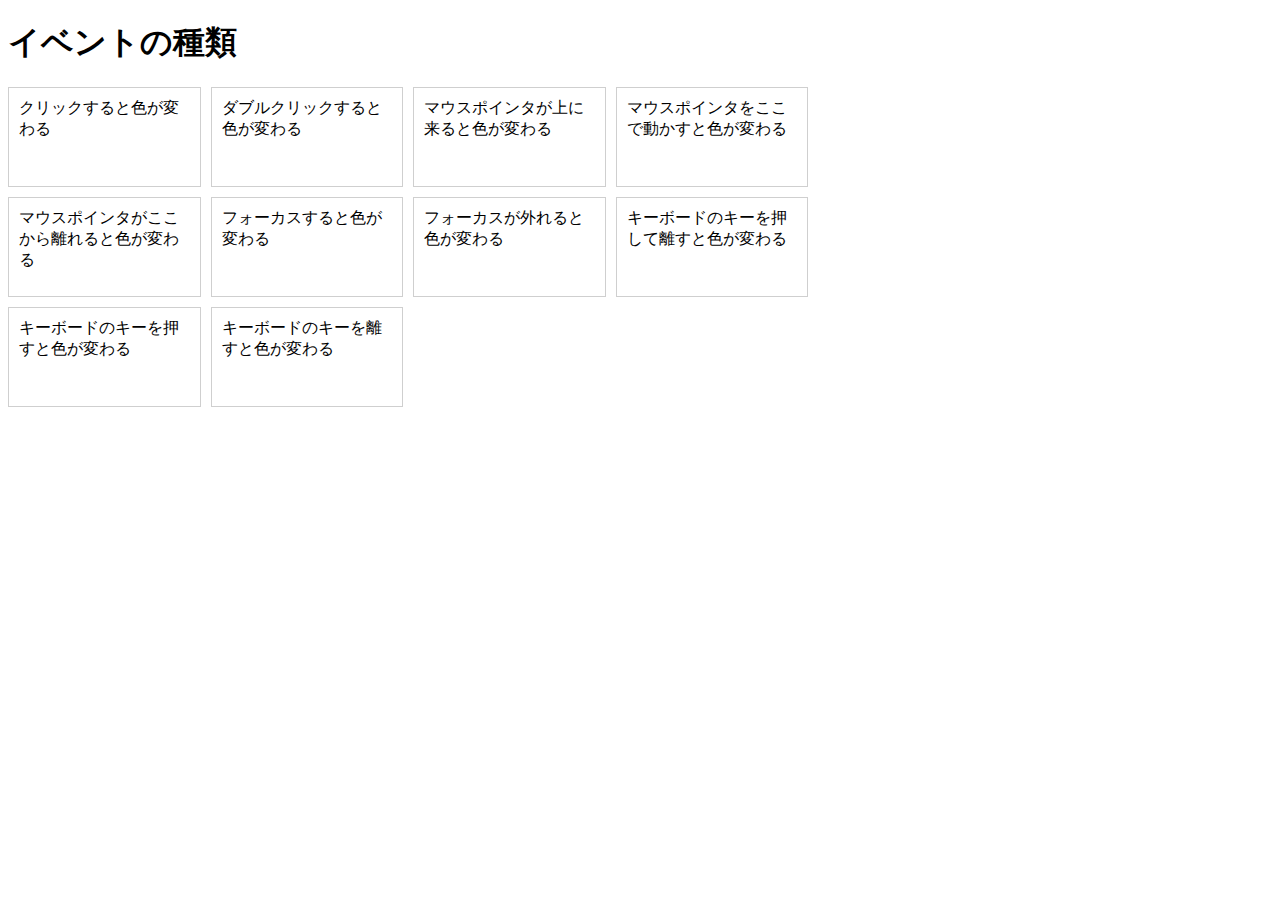
<file: practice-event/event-list.html>
<!DOCTYPE html>
<html>
  <head>
    <title>イベントの種類</title>
	<link rel="stylesheet" href="event-list.css">
	<script src="event-list.js" defer></script>
  </head>

  <body>
    <h1>イベントの種類</h1>
	<div id="main">
		<div class="cell" id="cell1">クリックすると色が変わる</div>
		<div class="cell" id="cell2">ダブルクリックすると色が変わる</div>
		<div class="cell" id="cell3">マウスポインタが上に来ると色が変わる</div>
		<div class="cell" id="cell4">マウスポインタをここで動かすと色が変わる</div>

		<div class="cell" id="cell5">マウスポインタがここから離れると色が変わる</div>
		<div class="cell" id="cell6" tabindex="1">フォーカスすると色が変わる</div>
		<div class="cell" id="cell7" tabindex="2">フォーカスが外れると色が変わる</div>
		<div class="cell" id="cell8" tabindex="3">キーボードのキーを押して離すと色が変わる</div>
		<div class="cell" id="cell9" tabindex="4">キーボードのキーを押すと色が変わる</div>
		<div class="cell" id="cell10" tabindex="5">キーボードのキーを離すと色が変わる</div>
  </body>
</html>
</file>
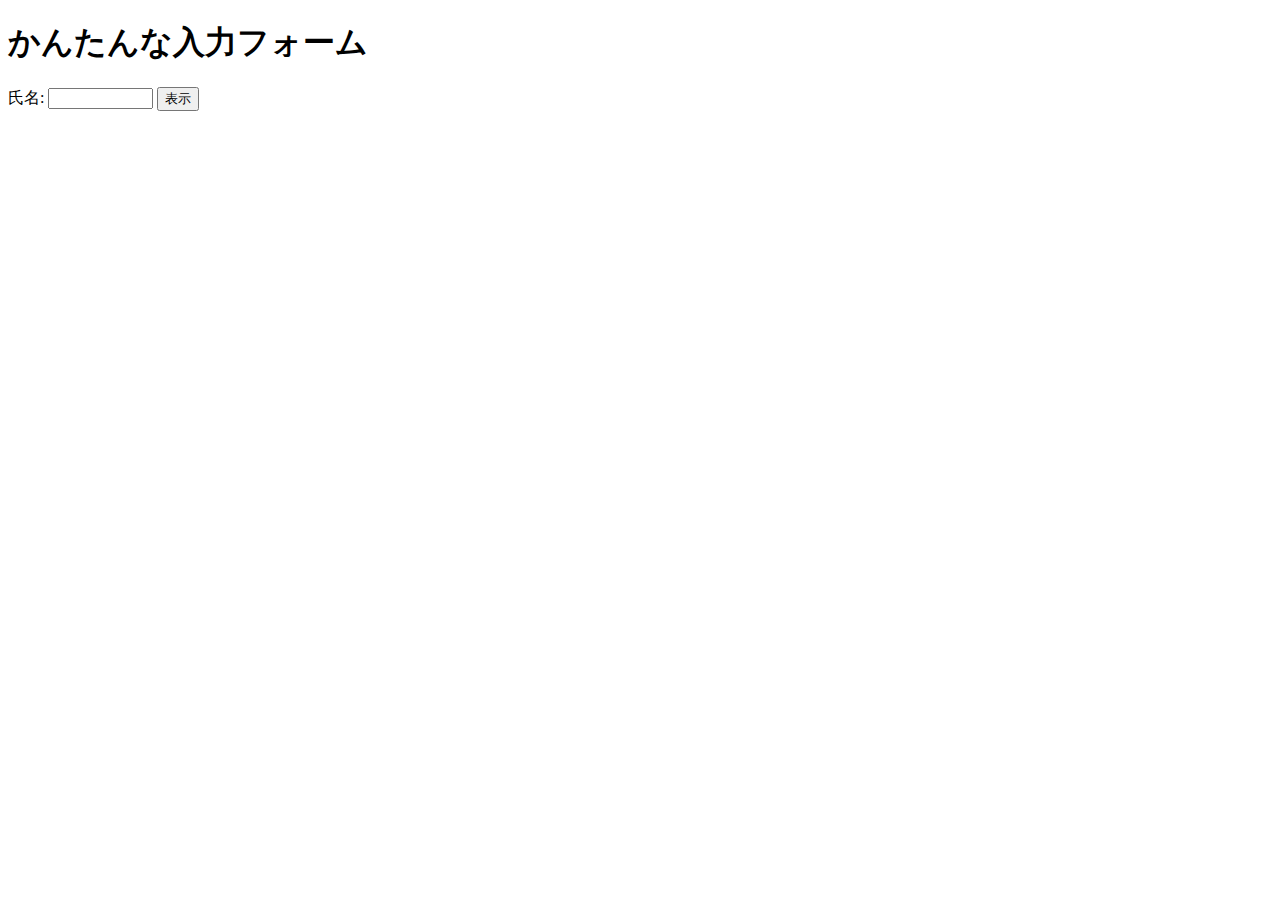
<file: practice-event/input-demo.html>
<!DOCTYPE html>
<html>
  <head>
    <title>かんたんな入力フォーム</title>
	<script src="input-demo.js" defer></script>
  </head>

  <body>
    <h1>かんたんな入力フォーム</h1>
	<label for="shimei">氏名: </label>
	<input type="text" name="shimei" size="10">
	<button id="print">表示</button>
  </body>
</html>
</file>
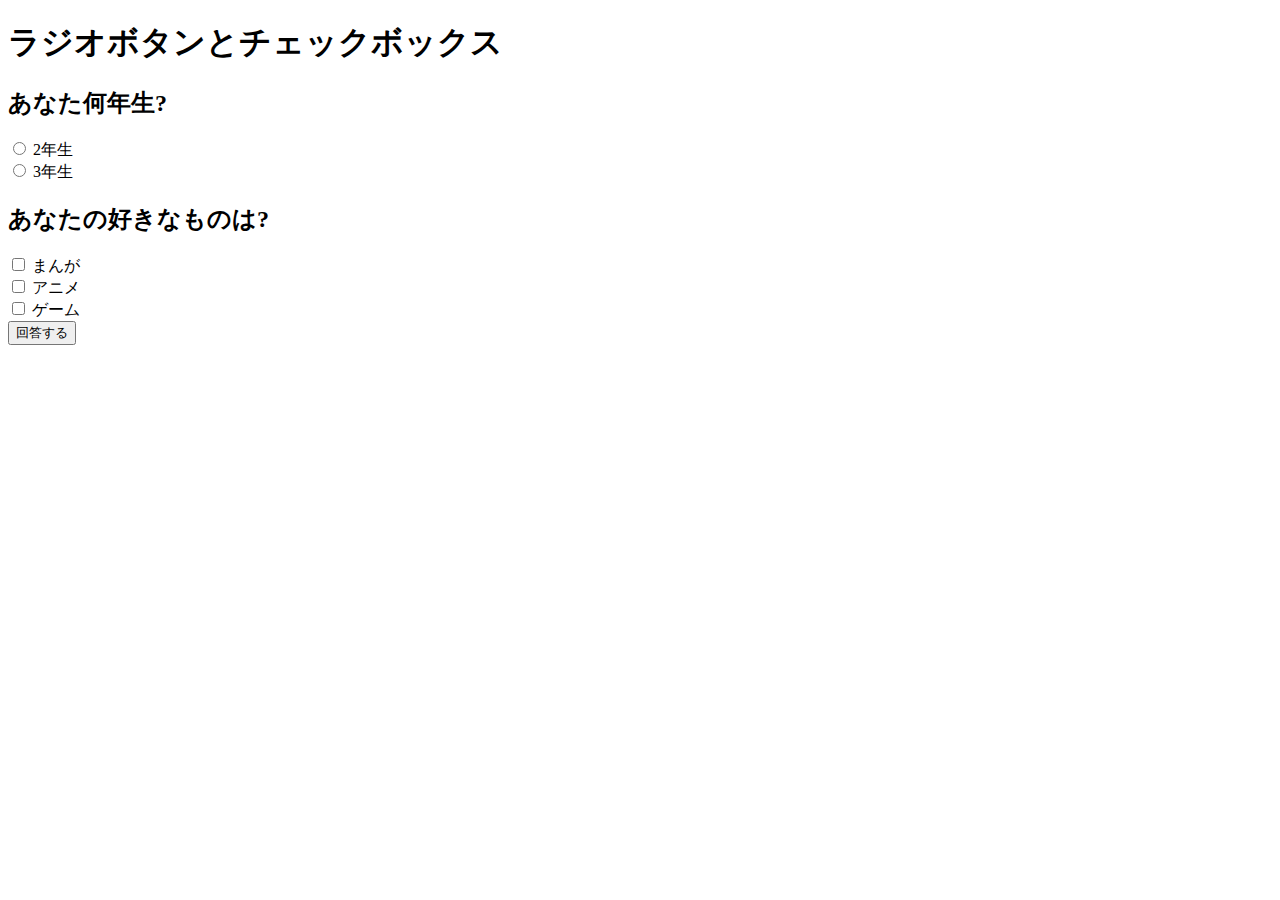
<file: practice-event/radio-checkbox-demo.html>
<!DOCTYPE html>
<html>
  <head>
    <title>ラジオボタンとチェックボックス</title>
	<script src="radio-checkbox-demo.js" defer></script>
  </head>

  <body>
    <h1>ラジオボタンとチェックボックス</h1>
	<h2>あなた何年生?</h2>
	<div>
		<input type="radio" name="year" id="year2" value="2">
		<label for="year2">2年生</label>
	</div>
	<div>
		<input type="radio" name="year" id="year3" value="3">
		<label for="year3">3年生</label>
	</div>

	<h2>あなたの好きなものは?</h2>
	<div>
		<input type="checkbox" name="hobby" id="manga" value="manga">
		<label for="manga">まんが</label>
	</div>
	<div>
		<input type="checkbox" name="hobby" id="anime" value="anime">
		<label for="anime">アニメ</label>
	</div>
	<div>
		<input type="checkbox" name="hobby" id="game" value="game">
		<label for="game">ゲーム</label>
	</div>

	<div>
		<button id="answer">回答する</button>
	</div>
  </body>
</html>
</file>
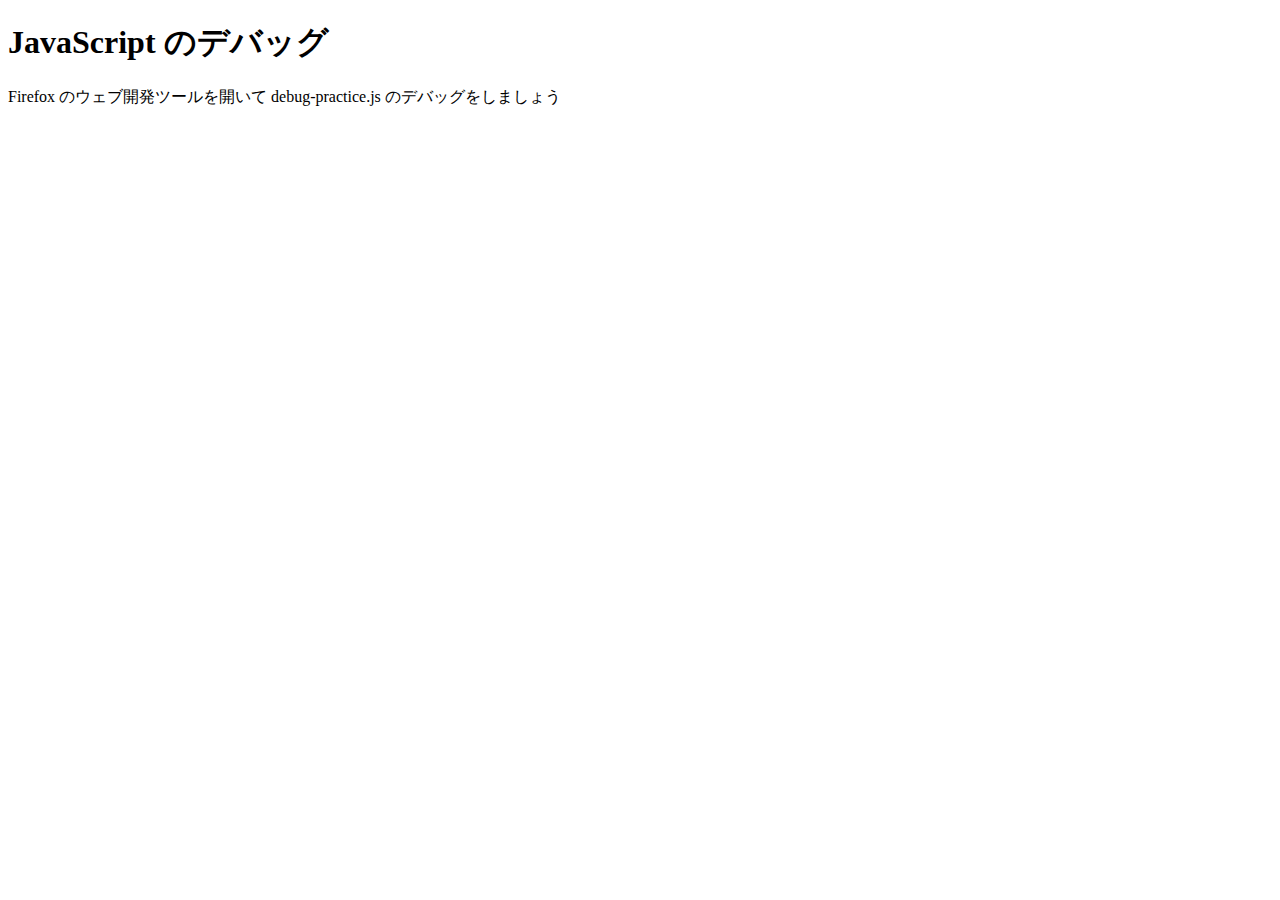
<file: practice-js/debug-practice.html>
<!DOCTYPE html>
<html>
  <head>
    <meta charset="utf-8">
    <title>JavaScript のデバッグ</title>
	<script src="debug-practice.js" defer></script>
  </head>

  <body>
    <h1>JavaScript のデバッグ</h1>

    <p>Firefox のウェブ開発ツールを開いて debug-practice.js のデバッグをしましょう</p>
  </body>
</html>
</file>
<file: style.css>
/* General styles */

html {
  font-family: 'Helvetica neue', Arial, 'sans serif';
  font-size: 10px;
}

body {
  width: 100em;
  margin: 0 auto;
}

/* Typography */

h1 {
  font-size: 4em;
}

h2 {
  font-size: 3.2em;
  border-bottom: double 5px #3b407e;
}

h3 {
  font-size: 2.3em;
  padding: 0.4em 0.5em;/*文字の上下 左右の余白*/
  color: #494949;/*文字色*/
  background: #f4f4f4;/*背景色*/
  border-left: solid 5px #7db4e6;/*左線*/
  border-bottom: solid 3px #d7d7d7;/*下線*/
}

h4 {
  font-size: 1.8em;
}

p {
  font-size: 1.5em;
}

/*+++ more specific section styles +++*/

/* header and footer */


h1, footer p {
  margin: 0px;
}

h1 {
  text-align: center;
  padding: 0.5em 0;
}

/* main content */

div.daimei1 {
    margin: 50px;
    color: #364e96;/*文字色*/
    padding: 0.5em 0;/*上下の余白*/
    border-top: solid 3px #364e96;/*上線*/
    border-bottom: solid 3px #364e96;/*下線*/
  
}

div.box {
  /*
  display:inline-block;
  border-style:dotted;
  /*border-radius: 10px 0 10px 0;
  background: bisque;
  */
  display: flex;
  flex-direction: column;
  justify-content: center;
  align-items: center;
  padding: calc(30em * (1.41421356237 - 1) / 2 );
  width: 30em;
  height: 30em;
  border-radius: 50%;
  background: pink;
}

div.naiyo {
  display:inline-block;
  border-style:dotted;
}

div.zentai1 {
  display: grid;
  grid-template-columns: 3fr 3fr; 
  grid-gap: 100px;
  width: 1000px;
}

div.zentai2 {
  display:inline-block;
  display: grid;
  grid-template-columns: 2fr 2fr;  
  grid-gap: 100px;
  width: 1000px;
}

div.zentai3 {
  display: grid;
  grid-template-columns: 2fr 2fr;
  grid-gap: 100px;
  width: 1000px;
}

div.zentai4 {
  display: grid;
  grid-template-columns: 2fr 2fr;
  grid-gap: 100px;
  width: 1000px;
}

div.zentai5 {
  display: grid;
  grid-template-columns: 2fr 2fr;
  grid-gap: 100px;
  width: 1000px;
}
</file>
<file: practice-css/style.css>
/* General styles */

html {
  font-family: 'Helvetica neue', Arial, 'sans serif';
  font-size: 10px;
}

body {
  width: 80em;
  margin: 0 auto;
}

/* Typography */

h1 {
  font-size: 4em;
}

h2 {
  font-size: 3.2em;
}

pli {
  font-size: 1.7em;
}

/*+++ more specific section styles +++*/

/* header and footer */

header, footer {
  background-colour: teal;
  height: 10em;
  padding: 2em;
}

h1, footer p {
  margin: -70px;
}

h1 {
  text-align: center;
  padding: 0.5em 0;
}

/* main content */

main {
  padding: 2em;
}

main p, main li {
  line-height: 2;
}

img {
  float: right
  margin: 1.2em 2em;
}
</file>
<file: practice-dom/div-demo2.css>
div#placeholder {
	display: grid; 
	grid-template-columns: 1fr 1fr;
    grid-template-rows: 250px 250px;
    width: 400px;
}

div.faceAndName {
	border: 1px solid #efefef;
}

div.faceAndName p {
	text-align: center;
}

div.faceAndName img {
	display: block;
	width: 100%;
}
</file>
<file: practice-dom/dom-demo.css>
li {
    font-size: 10pt;
}

p#definition {
    color: pink;
}

.orangeUnderline {
  color: orange;
  text-decoration: green wavy underline;
}
</file>
<file: practice-event/event-intro.css>
button {
	display: block;
	margin-top: 20px;
}
</file>
<file: practice-event/event-list.css>
#main {
	display: grid;
	grid-template-columns: 1fr 1fr 1fr 1fr;
	grid-auto-rows: 100px;
	grid-gap: 10px;
	width: 800px;
}

.cell {
	padding: 10px;
	border: 1px solid #cfcfcf;
}

.cell:focus {
	border: 1px solid black;
}
</file>
